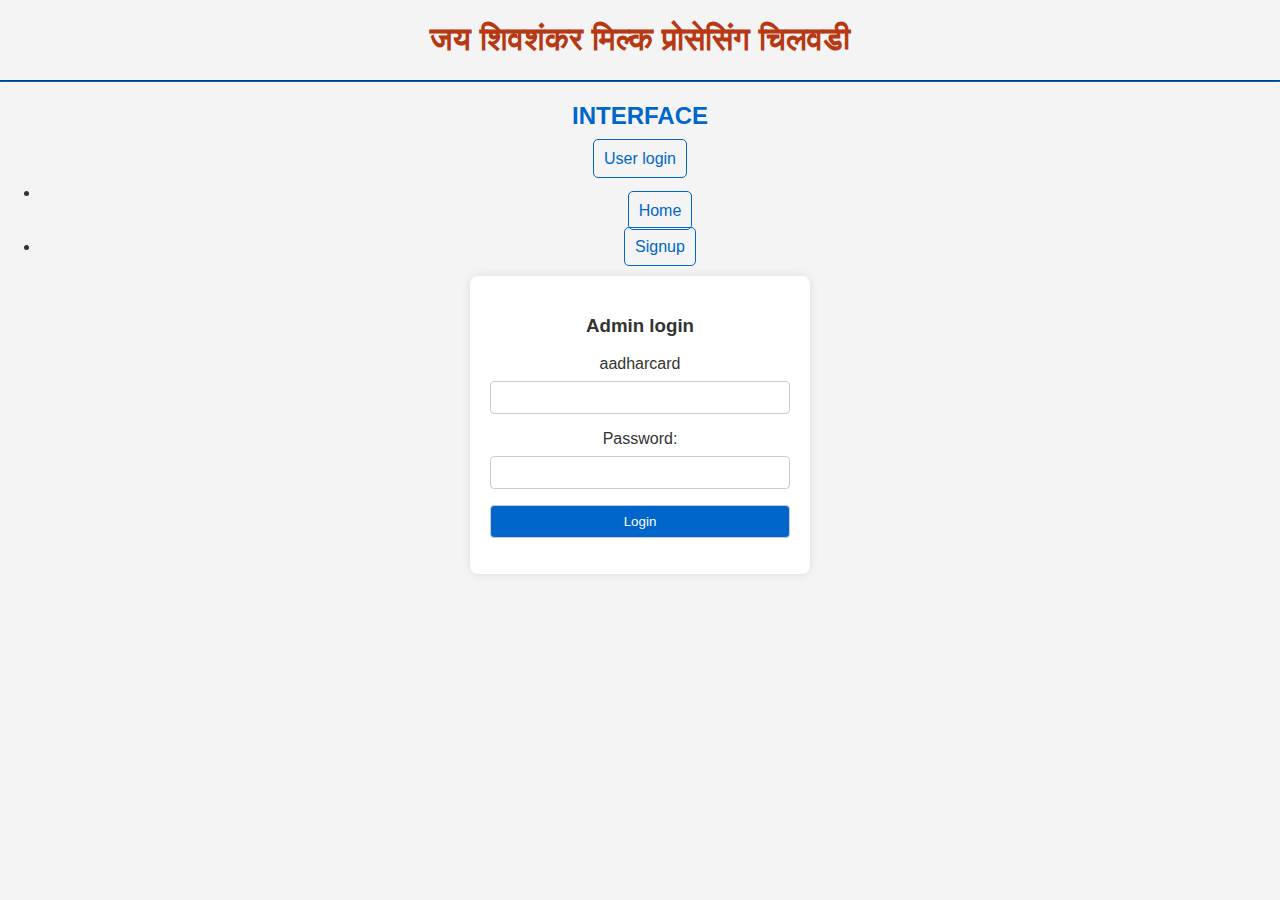
<file: index.html>
<!DOCTYPE html>
<html lang="en">
<head>
    <meta charset="UTF-8">
    <meta name="viewport" content="width=device-width, initial-scale=1.0">
    <title>Home</title>
    <style>
        body {
            font-family: 'Arial', sans-serif;
            background-color: #f4f4f4;
            margin: 0;
            padding: 0;
            color: #333;
            text-align: center;
        }

        h1 {
            color: #b73913;
        }

        hr {
            border-color: #0066cc;
            margin-top: 5px;
            margin-bottom: 20px;
        }

        h2 {
            color: #0066cc;
        }

        a {
            text-decoration: none;
            color: #0066cc;
            padding: 10px;
            border: 1px solid #0066cc;
            border-radius: 5px;
            margin: 5px;
            transition: background-color 0.3s, color 0.3s;
        }

        a:hover {
            background-color: #0066cc;
            color: #fff;
        }

   
        

        .navbar a {
            color: #fff;
            margin: 0 10px;
        }

        #form {
            background-color: #fff;
            border-radius: 8px;
            box-shadow: 0 0 10px rgba(0, 0, 0, 0.1);
            padding: 20px;
            width: 300px;
            margin: 20px auto;
        }

        label {
            display: block;
            margin-bottom: 8px;
            color: #333;
        }

        input {
            width: 100%;
            padding: 8px;
            margin-bottom: 16px;
            box-sizing: border-box;
            border: 1px solid #ccc;
            border-radius: 4px;
        }

        input[type="submit"] {
            background-color: #0066cc;
            color: #fff;
            cursor: pointer;
        }

        input[type="submit"]:hover {
            background-color: #005bb5;
        }
    </style>
</head>
<body>

    <h1>जय शिवशंकर मिल्क प्रोसेसिंग चिलवडी</h1>
    <hr>
    <h2>INTERFACE</h2>

    <section class="first">
        <div>
            <a href="http://localhost/phplogin/userlogin.php">User login</a> </br>
        </div>
    </section>

                <ul class="navbar-nav me-auto mb-2 mb-lg-0">
                    <li class="nav-item"></br>
                        <a class="nav-link active" aria-current="page" href="http://localhost/phplogin/index.php">Home</a>
                        <br>
                    </li></br>
                    <li class="nav-item">
                        <a class="nav-link" href="http://localhost/phplogin/signupp.php">Signup</a>
                    </li>
                </ul>
            </div>
        </div>
    </nav>

    <div id="form">
        <h3>Admin login</h3>
        <form method="post" action="conn.php">
            <label for="username">aadharcard</label>
            <input type="text" id="aadharcard" name="aadharcard" required><br>

            <label for="password">Password:</label>
            <input type="password" id="password" name="password" required><br>

            <input type="submit" value="Login">
        </form>
    </div>

    
</body>
</html>
</file>
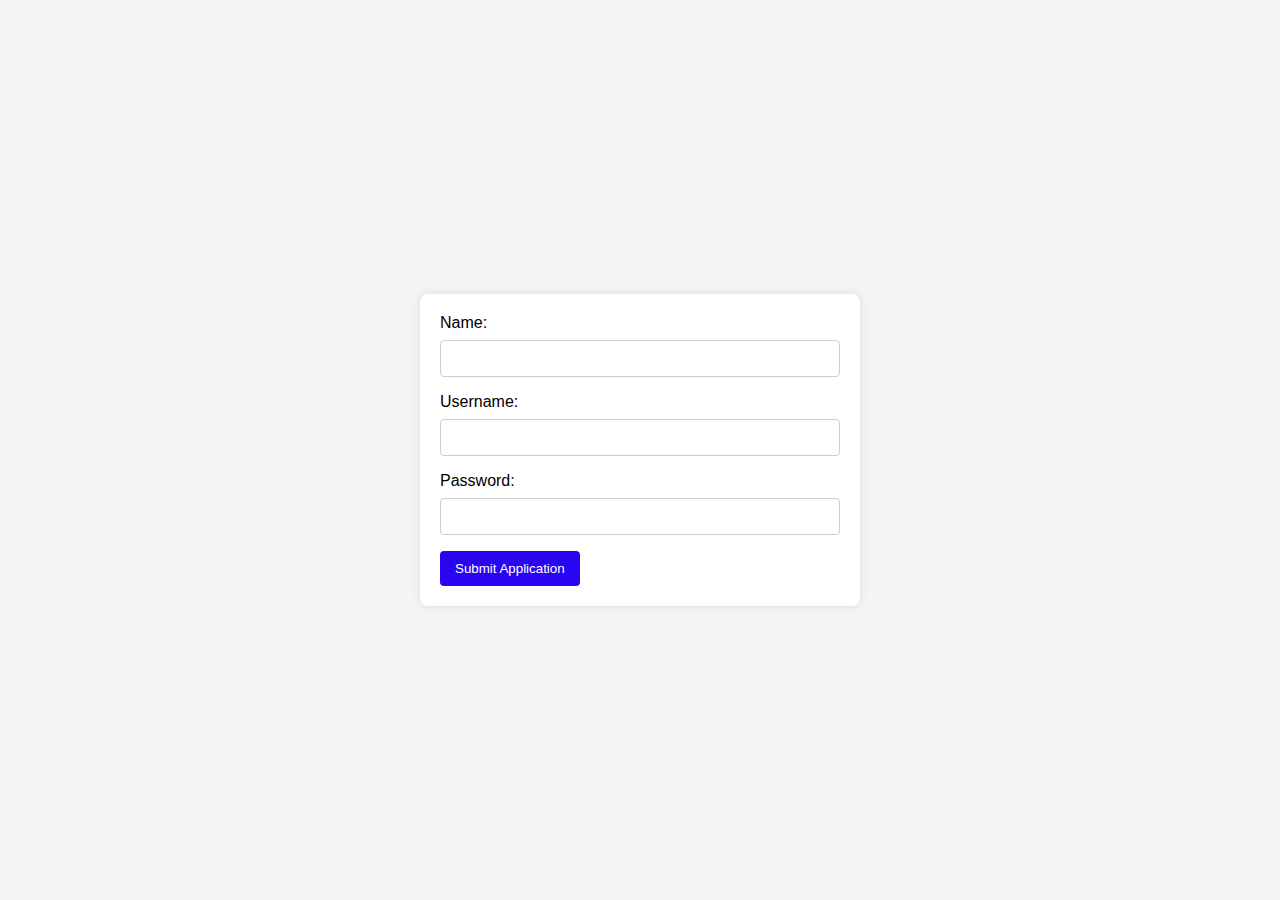
<file: signupp.html>
<!DOCTYPE html>
<html lang="en">
<head>
    <meta charset="UTF-8">
    <meta name="viewport" content="width=device-width, initial-scale=1.0">
    <title>Job Application Form</title>
    <style>
        body {
            font-family: Arial, sans-serif;
            background-color: #f4f4f4;
            margin: 0;
            padding: 0;
            display: flex;
            justify-content: center;
            align-items: center;
            height: 100vh;
        }

        form {
            background-color: #fff;
            padding: 20px;
            border-radius: 8px;
            box-shadow: 0 0 10px rgba(0, 0, 0, 0.1);
            width: 400px;
        }

        label {
            display: block;
            margin-bottom: 8px;
        }

        input, select {
            width: 100%;
            padding: 10px;
            margin-bottom: 16px;
            box-sizing: border-box;
            border: 1px solid #ccc;
            border-radius: 4px;
        }

        button {
            background-color: #2905f2;
            color: white;
            padding: 10px 15px;
            border: none;
            border-radius: 4px;
            cursor: pointer;
        }

        button:hover {
            background-color: #f10202;
        }
    </style>
</head>
<body>



    <form id="jobApplicationForm" name="form" action="connection2.php" method="POST">
    
        <label for="fullName">Name:</label>
        <input type="text" id="name" name="name" required>



        <label for="username">Username:</label>
        <input type="text" id="username" name="username" required>

        <label for="password">Password:</label>
        <input type="password" id="password" name="password" required>
      
        <button type="submit">Submit Application</button>
    </form>
</body>
</html>
</file>
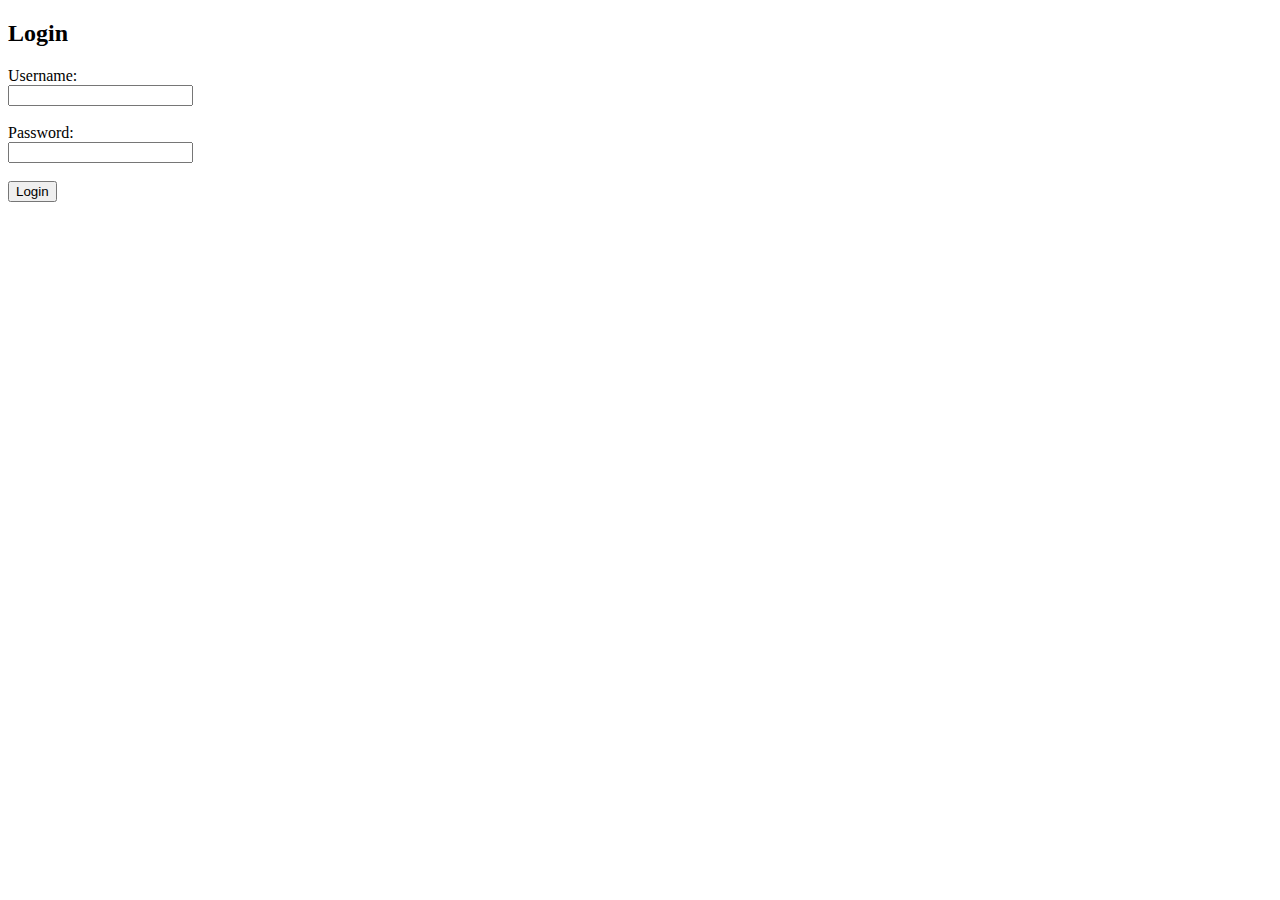
<file: userlogin.html>
<!DOCTYPE html>
<html lang="en">
<head>
    <meta charset="UTF-8">
    <meta name="viewport" content="width=device-width, initial-scale=1.0">
    <title>Login Page</title>
</head>
<body>
    <h2>Login</h2>
    <form action="userlogindatafetch.php" method="post">
        <label for="username">Username:</label><br>
        <input type="text" id="username" name="username" required><br><br>
        <label for="password">Password:</label><br>
        <input type="password" id="password" name="password" required><br><br>
        <input type="submit" name="login" value="Login">
    </form>
</body>
</html>
</file>
